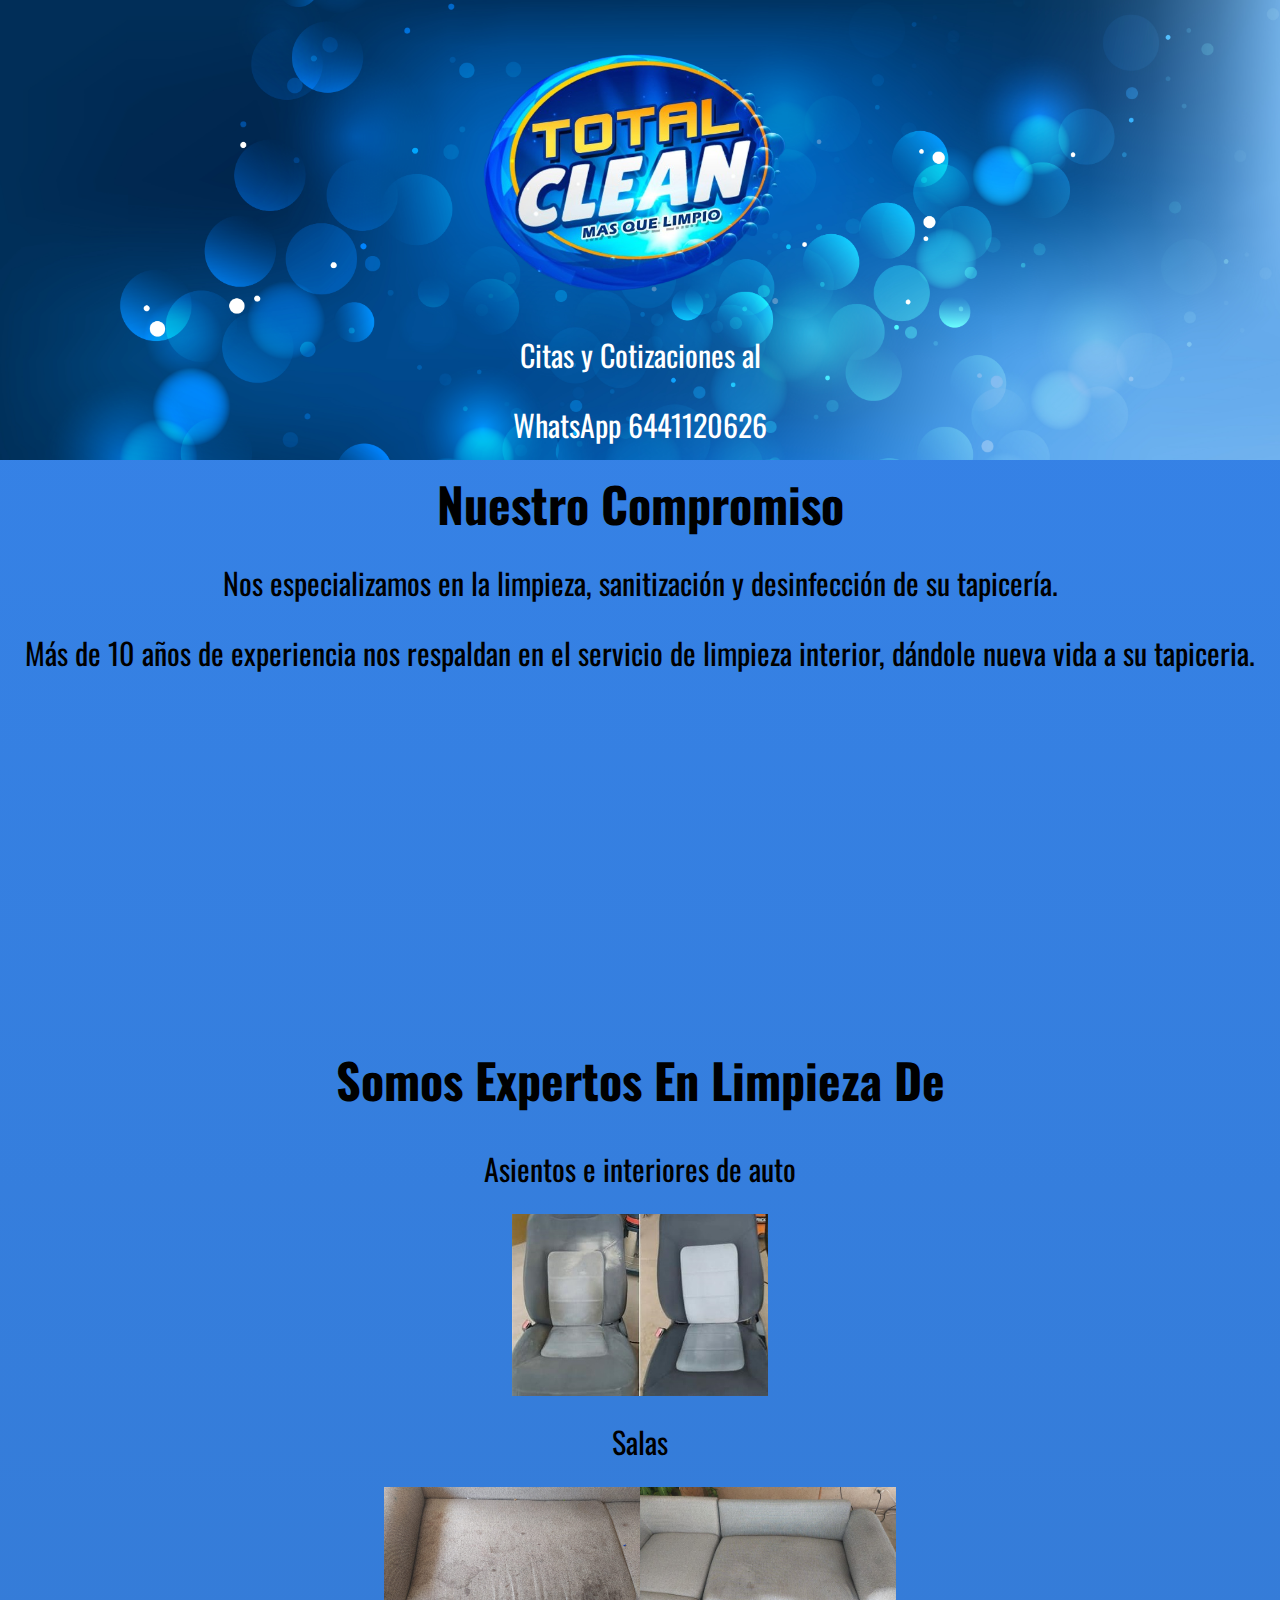
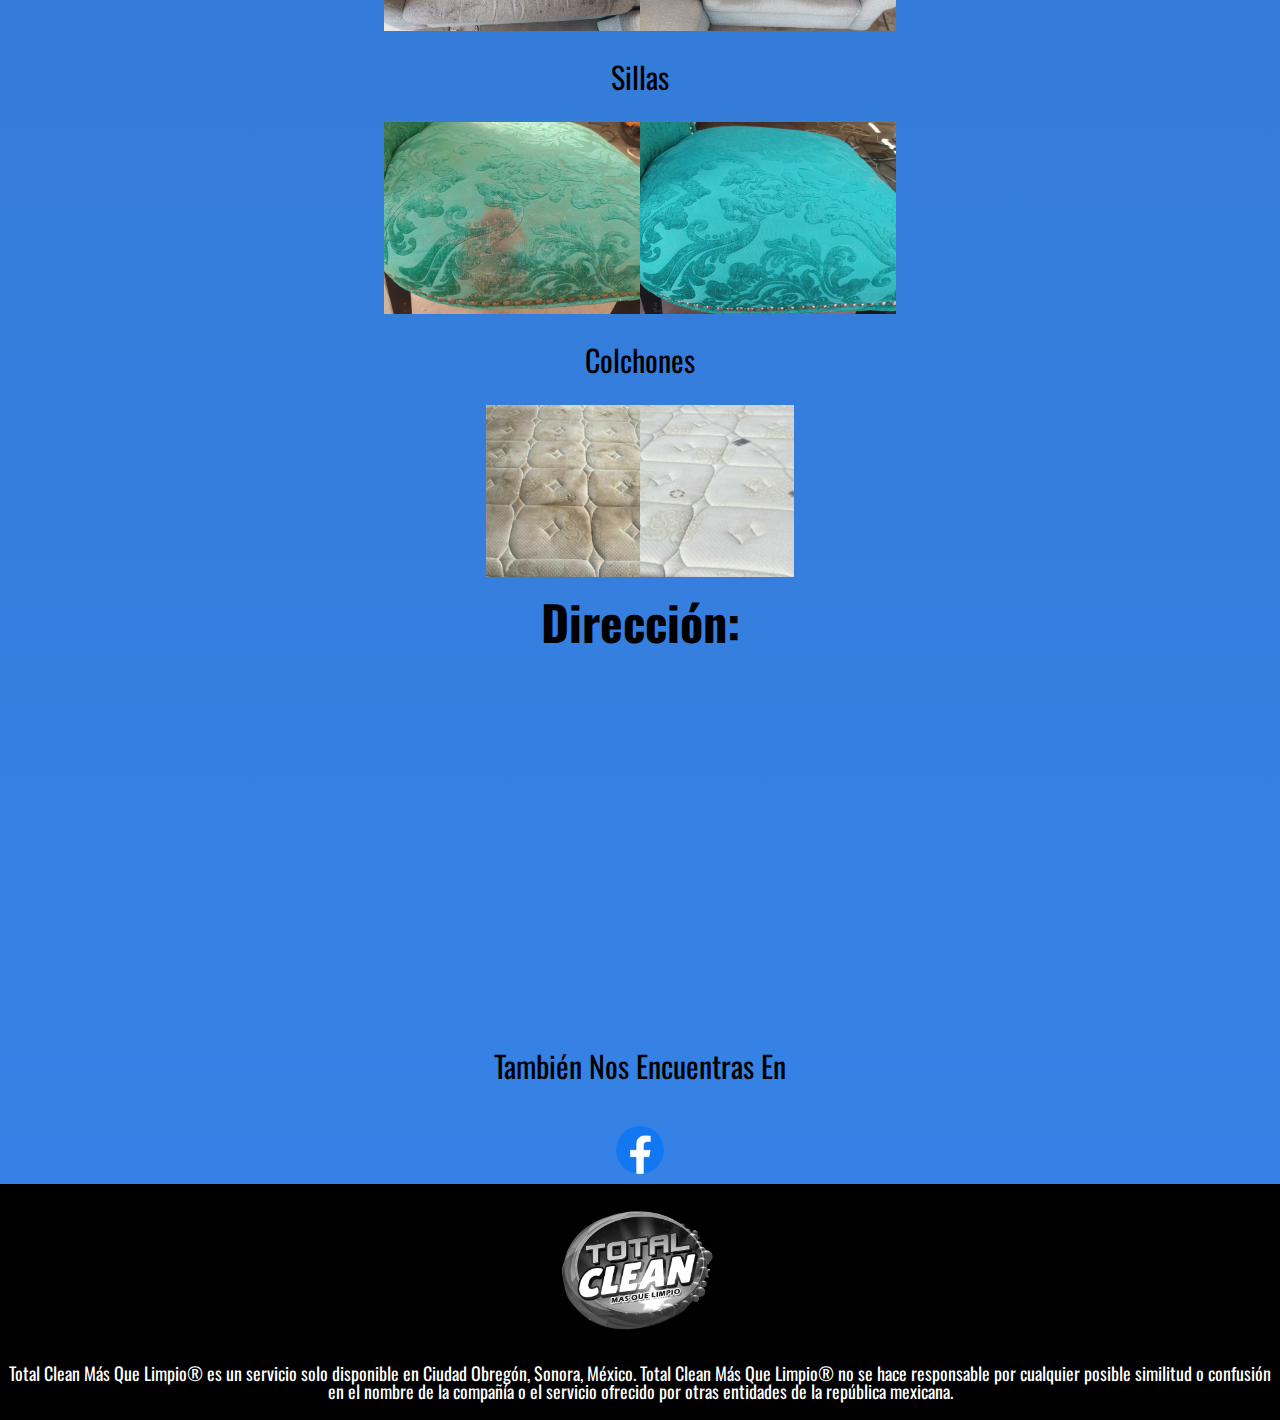
<file: index.html>
<!DOCTYPE html>

<html lang="es">
    
    <head>
        <meta charset="UTF-8"> 
        <title>Total Clean - Más que limpio</title>
        <link rel="stylesheet" href="reset.css">
        <link rel="stylesheet" href="tcstyle.css">
        <link rel="preconnect" href="https://fonts.googleapis.com">
        <link rel="preconnect" href="https://fonts.gstatic.com" crossorigin>
        <link href="https://fonts.googleapis.com/css2?family=Oswald:wght@200&display=swap" rel="stylesheet">
    </head>
    
<body>

    <header>
        <div>
            <img class="logo-top" src="imagenes/tclogo.png" alt="Total-Clean Logo">
            <p class="contacto">Citas y Cotizaciones al</p>
            <p class="contacto">WhatsApp 6441120626</p>
        </div>
    </header>
        <main>    

                <section class="compromiso">
                    <h1 class="titulo-compromiso">Nuestro Compromiso</h1>
                    <p>Nos especializamos en la limpieza, sanitización y desinfección de su tapicería.</p>
                    <p>Más de 10 años de experiencia nos respaldan en el servicio de limpieza interior, dándole nueva vida a su tapiceria.</p>
                    <div class="video">
                            <iframe width="560" height="315" src="https://www.youtube.com/embed/wNtbeyQ1P-g?si=-DqUIzKJXRi9Hyhg" title="YouTube video player" frameborder="0" allow="accelerometer; autoplay; clipboard-write; encrypted-media; gyroscope; picture-in-picture; web-share" allowfullscreen></iframe>
                    </div>
                </section>

                <section class="servicios">
                    <h2 class="titulo-servicios">Somos Expertos En Limpieza De</h2>
                    <ul class="lista-servicios">
                        <li>Asientos e interiores de auto</li>
                        <img class="interiorauto" src="imagenes/tservicio1.jpg" alt="Nuestros compromiso">
                        <li>Salas</li>
                        <img class="sillonantes" src="imagenes/sillonantes.jpg"><img class="sillondespues" src="imagenes/sillondespues.jpg">
                        <li>Sillas </li>
                        <img class="sillaantes" src="imagenes/sillaantes.jpg"><img class="silladespues" src="imagenes/silladespues.jpg">
                        <li>Colchones</li>
                        <img class="colchonantes" src="imagenes/colchonantes.jpg"><img class="colchondespues" src="imagenes/colchondespues.jpg">
                    </ul>
                </section>
                
                    <section>
                        <div>
                            <h3>Dirección:</h3>
                            <iframe class="maps" src="https://www.google.com/maps/embed?pb=!1m18!1m12!1m3!1d526.133567080826!2d-109.95740492021186!3d27.48822400711146!2m3!1f0!2f0!3f0!3m2!1i1024!2i768!4f13.1!3m3!1m2!1s0x86c83f66cd4f3885%3A0x64dfacf91c751f34!2sTotal%20clean%20limpieza%20de%20autos%20y%20salas!5e0!3m2!1ses!2smx!4v1706585282225!5m2!1ses!2smx" width="80%" height="350" style="border:0;" allowfullscreen="" loading="lazy" referrerpolicy="no-referrer-when-downgrade"></iframe>
                         </div>
                    </section>  
                    <section>
                        <p>También Nos Encuentras En</p>
                        <a href="https://www.facebook.com/profile.php?id=100064103711899"><img class="facebook" src="imagenes/facebooklogo.png"></a>
                    </section> 
            </main> 
        
    <footer>
        <img class="logo-foot" src="imagenes/tclogobw.png">
        <p class="marcaRegistrada">Total Clean Más Que Limpio&reg es un servicio solo disponible en Ciudad Obregón, Sonora, México. Total Clean Más Que Limpio&reg no se hace responsable por cualquier posible similitud o confusión en el nombre de la compañía o el servicio ofrecido por otras entidades de la república mexicana.</p>
    </footer>
</body>
</file>
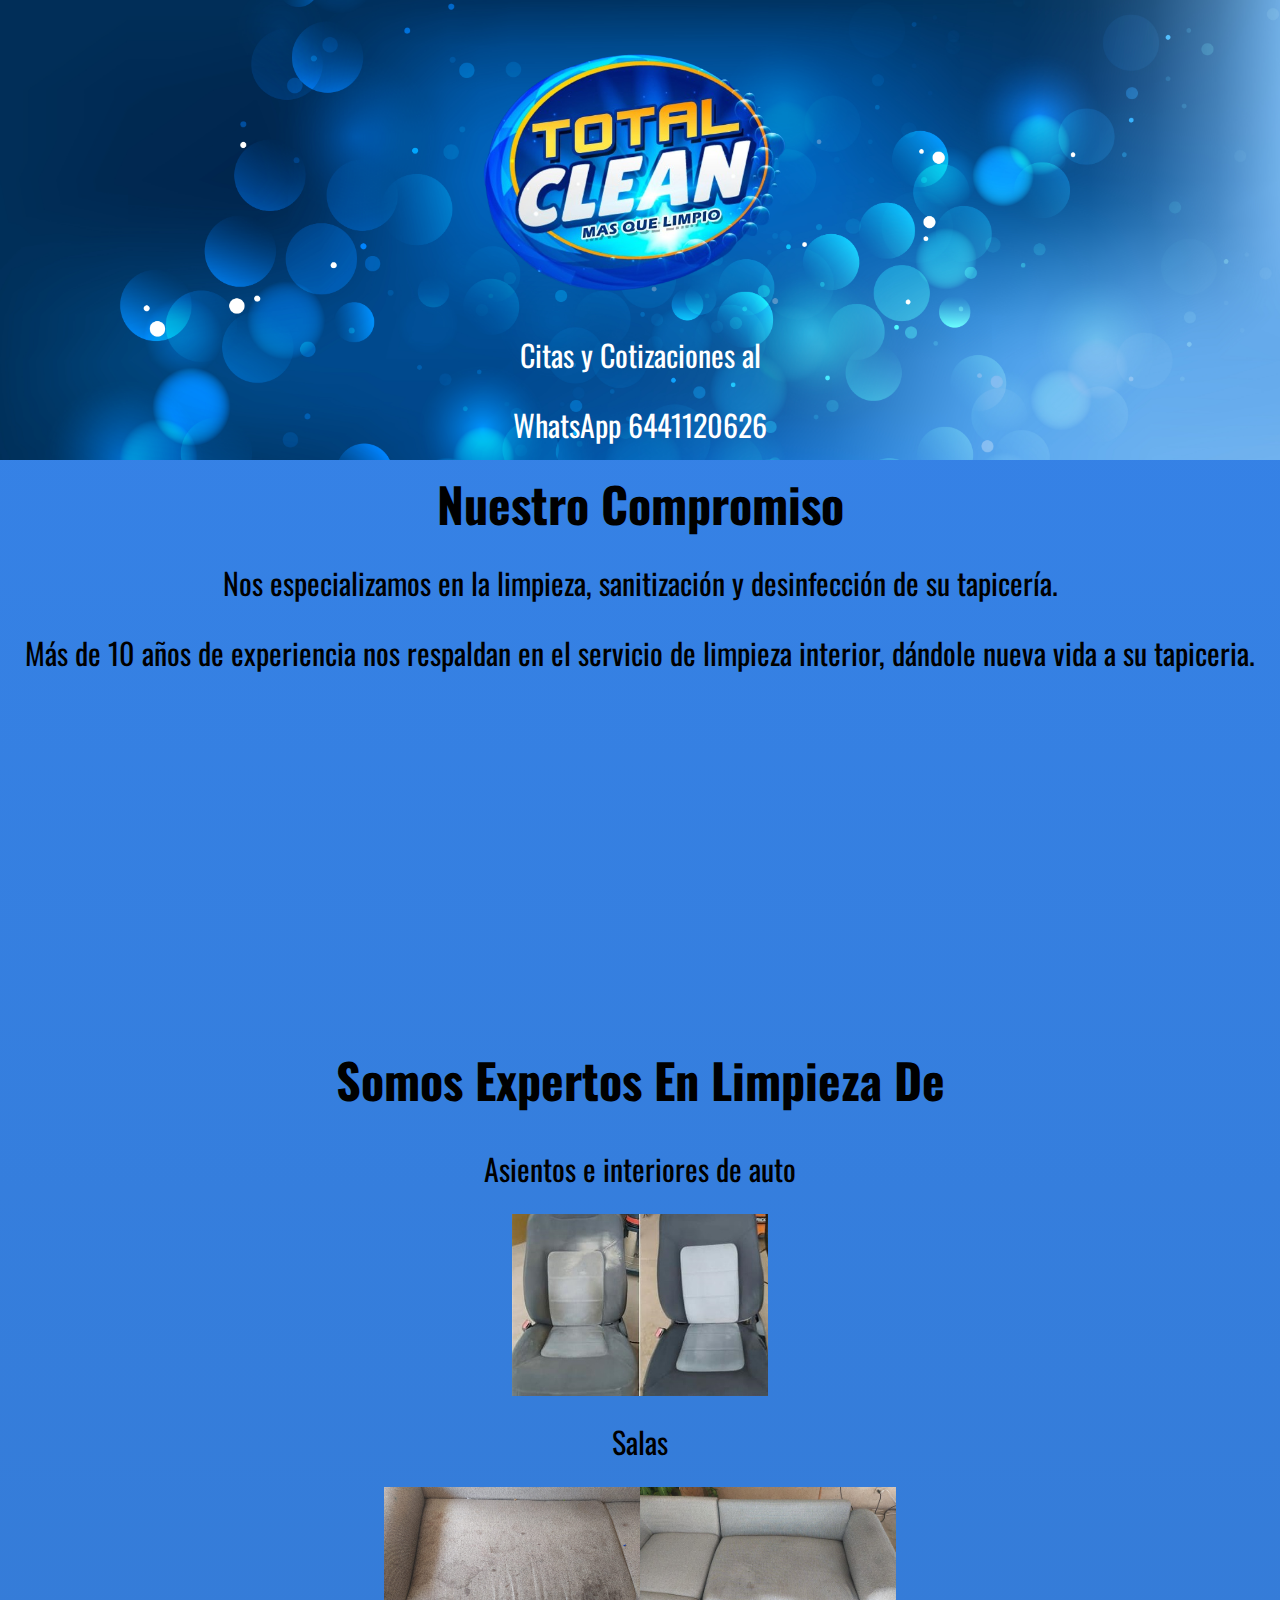
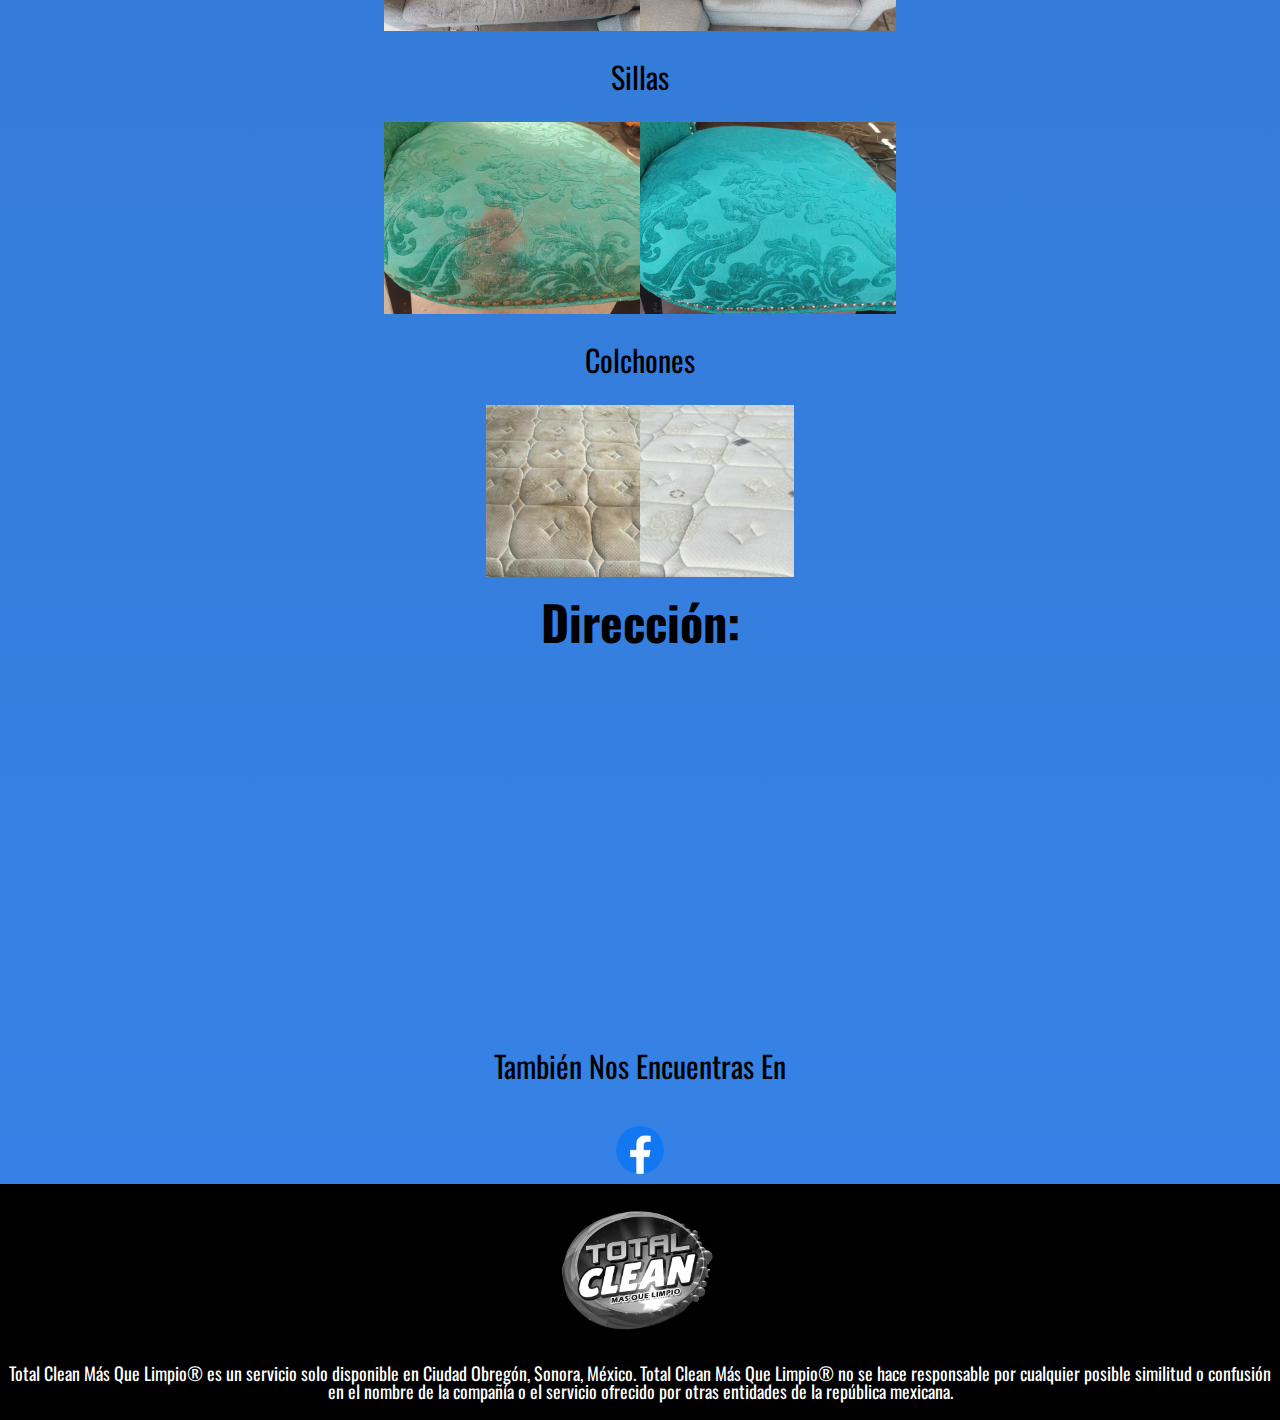
<file: tcindex.html>
<!DOCTYPE html>

<html lang="es">
    
    <head>
        <meta charset="UTF-8"> 
        <title>Total Clean - Más que limpio</title>
        <link rel="stylesheet" href="reset.css">
        <link rel="stylesheet" href="tcstyle.css">
        <link rel="preconnect" href="https://fonts.googleapis.com">
        <link rel="preconnect" href="https://fonts.gstatic.com" crossorigin>
        <link href="https://fonts.googleapis.com/css2?family=Oswald:wght@200&display=swap" rel="stylesheet">
    </head>
    
<body>

    <header>
        <div>
            <img class="logo-top" src="imagenes/tclogo.png" alt="Total-Clean Logo">
            <p class="contacto">Citas y Cotizaciones al</p>
            <p class="contacto">WhatsApp 6441120626</p>
        </div>
    </header>
        <main>    

                <section class="compromiso">
                    <h1 class="titulo-compromiso">Nuestro Compromiso</h1>
                    <p>Nos especializamos en la limpieza, sanitización y desinfección de su tapicería.</p>
                    <p>Más de 10 años de experiencia nos respaldan en el servicio de limpieza interior, dándole nueva vida a su tapiceria.</p>
                    <div class="video">
                            <iframe width="560" height="315" src="https://www.youtube.com/embed/wNtbeyQ1P-g?si=-DqUIzKJXRi9Hyhg" title="YouTube video player" frameborder="0" allow="accelerometer; autoplay; clipboard-write; encrypted-media; gyroscope; picture-in-picture; web-share" allowfullscreen></iframe>
                    </div>
                </section>

                <section class="servicios">
                    <h2 class="titulo-servicios">Somos Expertos En Limpieza De</h2>
                    <ul class="lista-servicios">
                        <li>Asientos e interiores de auto</li>
                        <img class="interiorauto" src="imagenes/tservicio1.jpg" alt="Nuestros compromiso">
                        <li>Salas</li>
                        <img class="sillonantes" src="imagenes/sillonantes.jpg"><img class="sillondespues" src="imagenes/sillondespues.jpg">
                        <li>Sillas </li>
                        <img class="sillaantes" src="imagenes/sillaantes.jpg"><img class="silladespues" src="imagenes/silladespues.jpg">
                        <li>Colchones</li>
                        <img class="colchonantes" src="imagenes/colchonantes.jpg"><img class="colchondespues" src="imagenes/colchondespues.jpg">
                    </ul>
                </section>
                
                    <section>
                        <div>
                            <h3>Dirección:</h3>
                            <iframe class="maps" src="https://www.google.com/maps/embed?pb=!1m18!1m12!1m3!1d526.133567080826!2d-109.95740492021186!3d27.48822400711146!2m3!1f0!2f0!3f0!3m2!1i1024!2i768!4f13.1!3m3!1m2!1s0x86c83f66cd4f3885%3A0x64dfacf91c751f34!2sTotal%20clean%20limpieza%20de%20autos%20y%20salas!5e0!3m2!1ses!2smx!4v1706585282225!5m2!1ses!2smx" width="80%" height="350" style="border:0;" allowfullscreen="" loading="lazy" referrerpolicy="no-referrer-when-downgrade"></iframe>
                         </div>
                    </section>  
                    <section>
                        <p>También Nos Encuentras En</p>
                        <a href="https://www.facebook.com/profile.php?id=100064103711899"><img class="facebook" src="imagenes/facebooklogo.png"></a>
                    </section> 
            </main> 
        
    <footer>
        <img class="logo-foot" src="imagenes/tclogobw.png">
        <p class="marcaRegistrada">Total Clean Más Que Limpio&reg es un servicio solo disponible en Ciudad Obregón, Sonora, México. Total Clean Más Que Limpio&reg no se hace responsable por cualquier posible similitud o confusión en el nombre de la compañía o el servicio ofrecido por otras entidades de la república mexicana.</p>
    </footer>
</body>
</file>
<file: tcstyle.css>
body{
    font-family: 'Oswald', sans-serif;
    }

    main{
        background: linear-gradient(rgba(3, 98, 223, 0.801), rgb(53, 124, 216), rgba(3, 98, 223, 0.801));
    }


    header{
        background-image: url(imagenes/bgbubbles.jpg);
        background-size:cover;
    }

    .logo-top {
        width: 20em;
        display: block;
        margin: 0 auto;
    }

    .contacto{
        color: white;
        margin: auto;
    }

    h1, h2, h3, h4{
        text-align: center;
        font-size: 3em;
        font-weight: bold;
        padding: 20px 0;
    }
    
    .video {
        width: 560px;
        margin: 1em auto;
    }

    p {
        font-size: 30px;
        text-align: center;
        padding: 20px 0;
      
    }

    .lista-servicios{
        width: 40%;
        text-align: center;
        vertical-align: top;
        margin: 0 auto;
        font-size: 1.5em;
    }


    li{
        font-size: 30px;
        padding: 30px;
    }


    .maps{
        display: block;
        margin-left: auto;
        margin-right: auto;
        margin-bottom: 15px;
    }

    .interiorauto, .sillonantes, .sillondespues, .sillaantes, .silladespues {
        width: 50%;
        margin: 0 auto;
    }

    .colchonantes, .colchondespues{
        width: 30%;
        margin: 0 auto;
    }


    .facebook{
        width: 3em;
        display: block;
        margin-left: auto;
        margin-right: auto;
        margin-top: 15px;
        padding: 10px;
    }

    footer{
        background-color: black;
        margin: 0 auto;
    }

   .logo-foot{
    width: 10em;
    display: block;
    margin: 0 auto;
   }

   .marcaRegistrada{
    font-size: 18px;
    color: white;
   }
</file>
